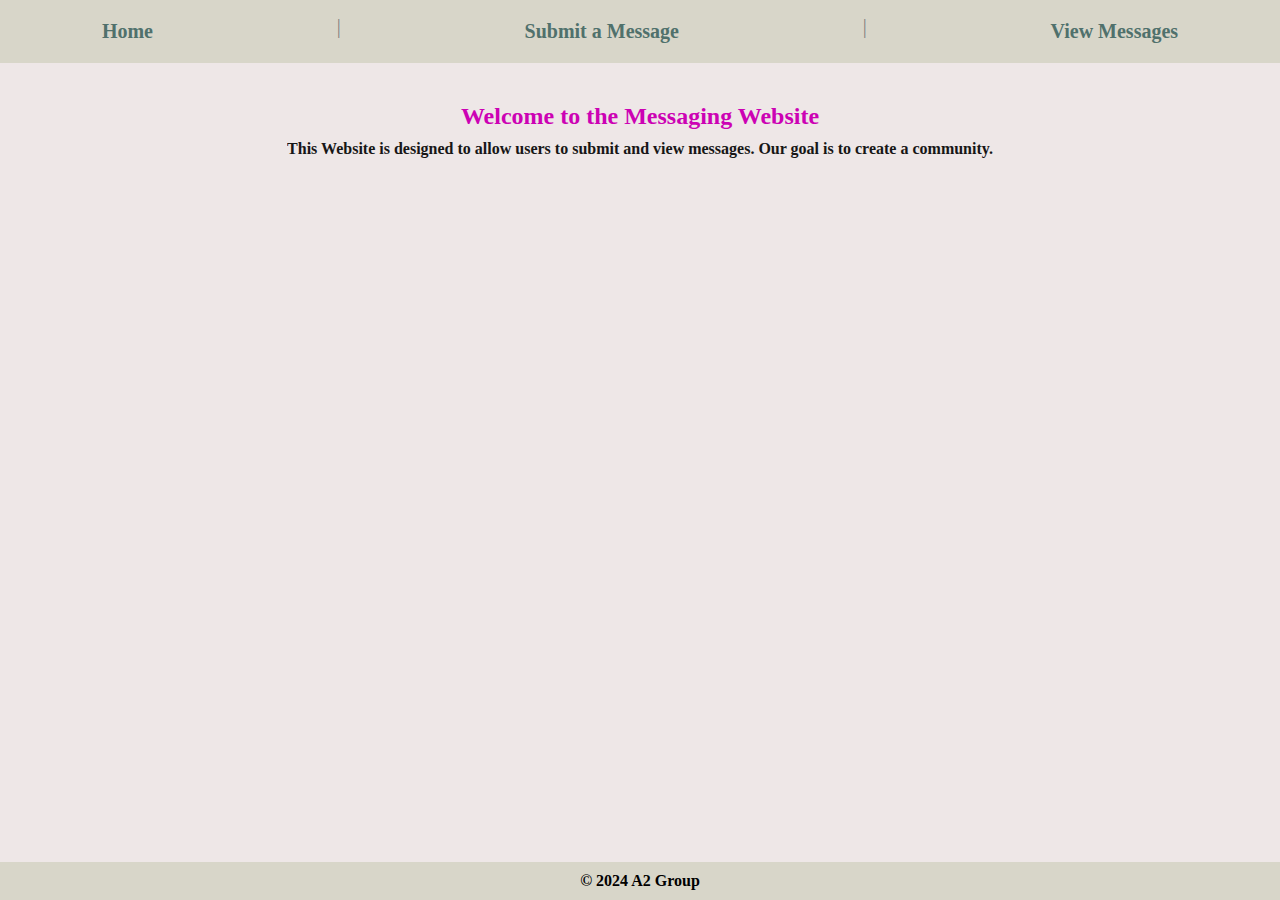
<file: index.html>
<!DOCTYPE html>
<html lang="en">
<head>
    <meta charset="UTF-8">
    <meta name="viewport" content="width=device-width, initial-scale=1.0">
    <title>Messaging Webiste</title>
    <link rel="stylesheet" href="styles/style.css">
</head>
<body>

        <header class="header">
            <ul class="list-header">
                <li class="home-list"><a class="home-link link" href="/index.html" title="Messaging Webiste">Home</a></li><span>|</span>
                <li class="submit-list"><a class="submit-link link" href="/submit.html">Submit a Message</a></li><span>|</span>
                <li class="view-list"><a class="view-link link" href="/view.html">View Messages</a></li>
            </ul>
        </header>
        <section class="section">
            <h2 class="section-header">
                Welcome to the Messaging Website
            </h2>
            <p class="description">
                This Website is designed to allow users to submit and view messages.
                Our goal is to create a community.
            </p>
        </section>
        <footer class="footer">
            &copy; 2024 A2 Group
        </footer>
        <script src="scripts/script.js"></script>

</body>
</html>
</file>
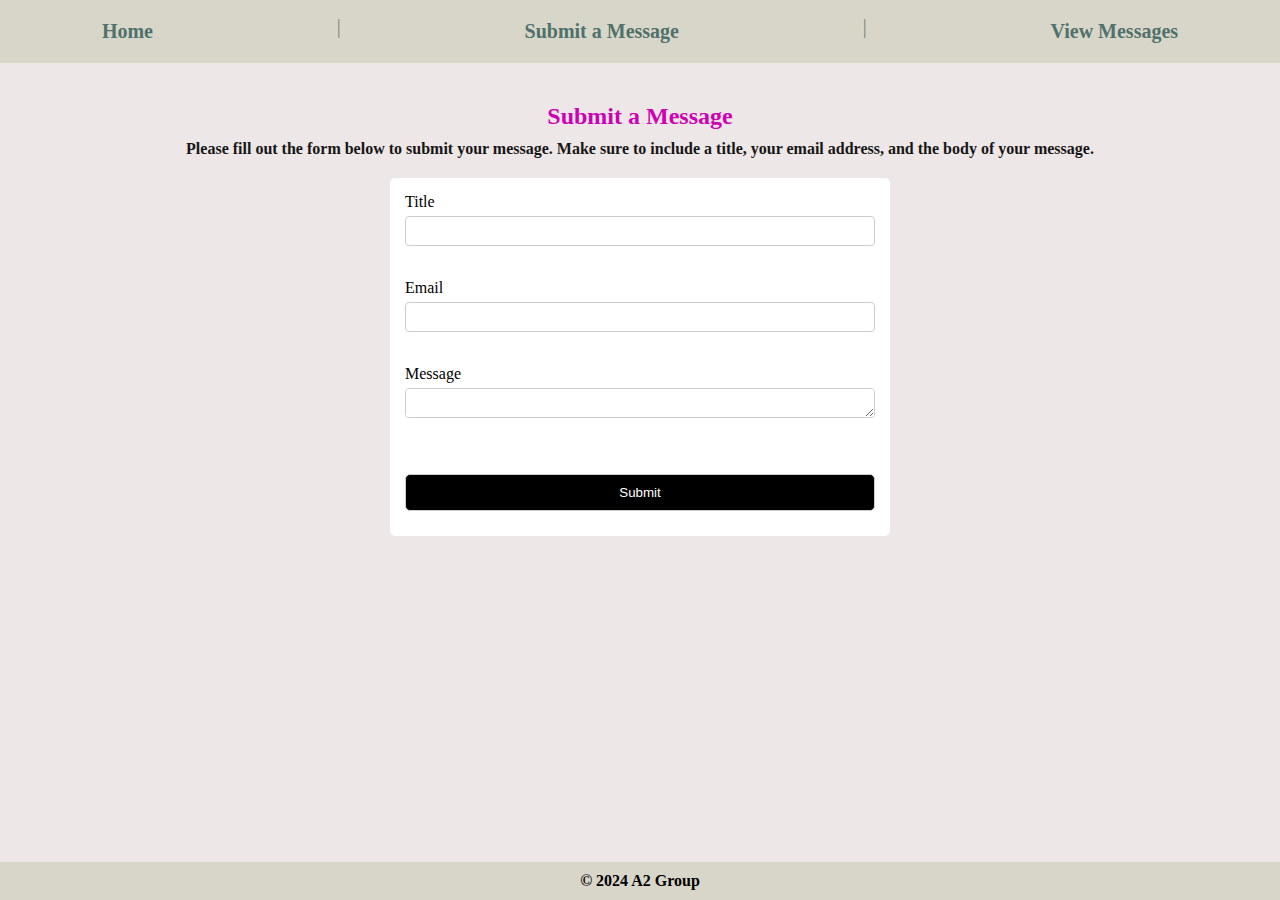
<file: submit.html>
<!DOCTYPE html>
<html lang="en">
<head>
    <meta charset="UTF-8">
    <meta name="viewport" content="width=device-width, initial-scale=1.0">
    <title>Submit a Message</title>
    <link rel="stylesheet" href="styles/style.css">
</head>
<body>

    <header class="header">
        <ul class="list-header">
            <li class="home-list"><a class="home-link link" href="/index.html" title="Messaging Webiste">Home</a></li><span>|</span>
            <li class="submit-list"><a class="submit-link link" href="/submit.html">Submit a Message</a></li><span>|</span>
            <li class="view-list"><a class="view-link link" href="/view.html">View Messages</a></li>
        </ul>
    </header>
    <section class="section">
        <h2 class="section-header">
            Submit a Message
        </h2>
        <p class="description">
            Please fill out the form below to submit your message. Make sure to include a title, your email address, and the body of your message.
        </p>
        <form id="myForm" action="submit.html" method="post">
            <label for="title">Title</label>
            <input type="text" id="title" name="title" class="box">
            <span id="titleError" class="error"></span><br>
    
            <label for="email">Email</label>
            <input type="text" id="email" name="email" class="box">
            <span id="emailError" class="error"></span><br>
    
            <label for="message">Message</label>
            <textarea id="message" name="message" rows="10" cols="50" class="box"></textarea>
            <span id="messageError" class="error"></span><br><br>
    
            <input type="submit" value="Submit" class="box submit">
        </form>
    </section>
    <footer class="footer">
        &copy; 2024 A2 Group
    </footer>

    <script src="scripts/script.js"></script>
</body>
</html>
</file>
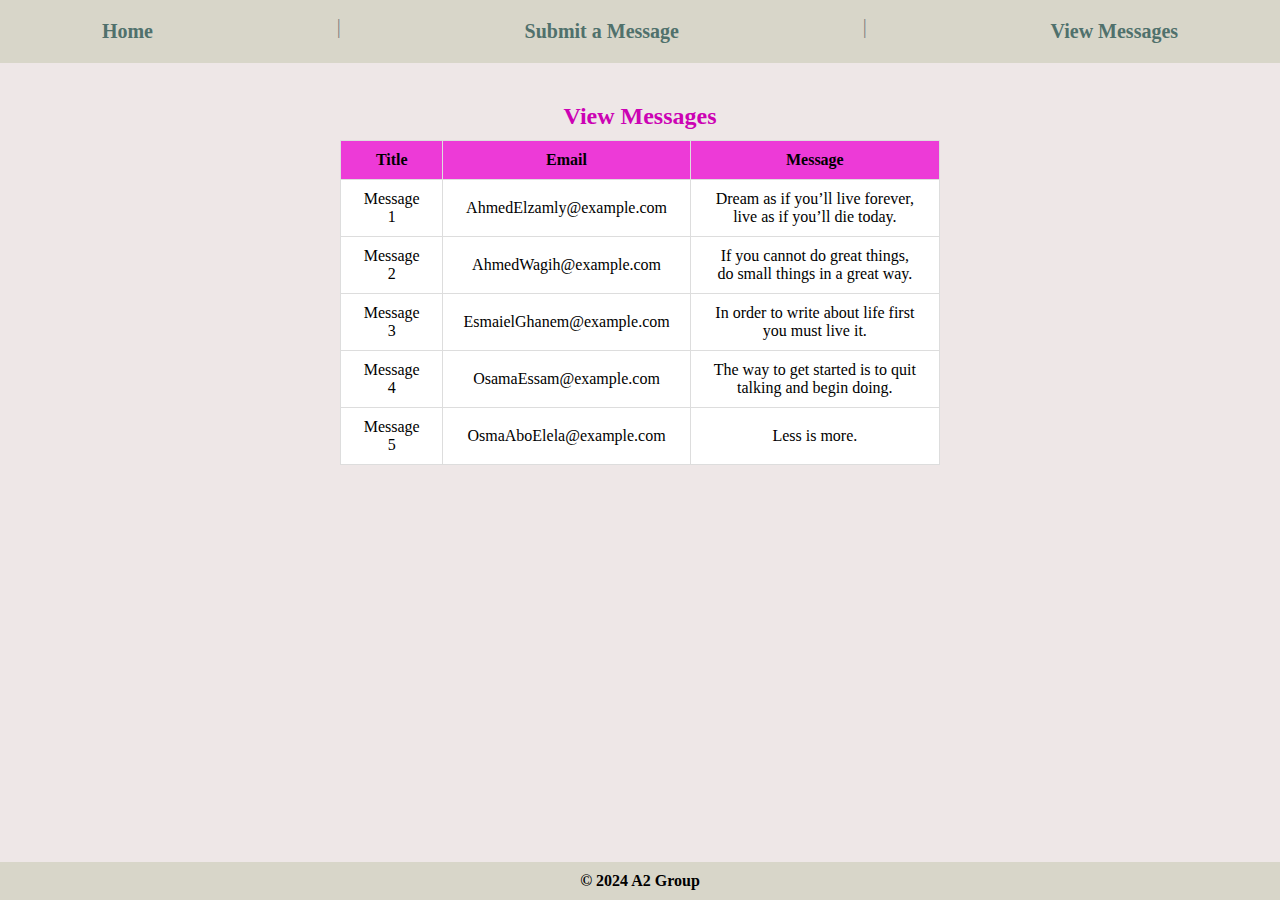
<file: view.html>
<!DOCTYPE html>
<html lang="en">
<head>
    <meta charset="UTF-8">
    <meta name="viewport" content="width=device-width, initial-scale=1.0">
    <title>View Messages</title>
    <link rel="stylesheet" href="styles/style.css">
</head>
<body>

    <header class="header">
        <ul class="list-header">
            <li class="home-list"><a class="home-link link" href="/index.html" title="Messaging Webiste">Home</a></li><span>|</span>
            <li class="submit-list"><a class="submit-link link" href="/submit.html">Submit a Message</a></li><span>|</span>
            <li class="view-list"><a class="view-link link" href="/view.html">View Messages</a></li>
        </ul>
    </header>
    <section class="section">
        <h2 class="section-header">
            View Messages
        </h2>
        <table>
            <tbody><tr>
                <th>Title</th>
                <th>Email</th>
                <th>Message</th>
            </tr>
            <tr>
                <td>Message 1</td>
                <td>AhmedElzamly@example.com</td>
                <td>Dream as if you’ll live forever, live as if you’ll die today.</td>
            </tr>
            <tr>
                <td>Message 2</td>
                <td>AhmedWagih@example.com</td>
                <td>If you cannot do great things, do small things in a great way.</td>
            </tr>
            <tr>
                <td>Message 3</td>
                <td>EsmaielGhanem@example.com</td>
                <td>In order to write about life first you must live it.</td>
            </tr>
            <tr>
                <td>Message 4</td>
                <td>OsamaEssam@example.com</td>
                <td>The way to get started is to quit talking and begin doing.</td>
            </tr>
            <tr>
                <td>Message 5</td>
                <td>OsmaAboElela@example.com</td>
                <td>Less is more.</td>
            </tr>
        </tbody>
    </table>
    </section>
    <footer class="footer">
        &copy; 2024 A2 Group
    </footer>
    
    <script src="scripts/script.js"></script>

</body>
</html>
</file>
<file: styles/style.css>
* {
    padding: 0;
    margin: 0;
    box-sizing: border-box;
    list-style: none;
}

a {
    text-decoration: none;
    color: #50716c;
    font-weight: 550;
}

html {
    height: 100%;
}

body {
    background-color: #EEE7E7;
    min-height: 100%;
    display: flex;
    flex-direction: column;
}

.list-header {
    background-color: #d8d6c9;
    display: flex;
    justify-content: space-around;
    font-size: 20px;
    padding: 15px 10px;
    flex-wrap: wrap;
    text-align: center;
}

.list-header li {
    margin: 5px 0;
}

span {
    color: gray;
}

.section {
    text-align: center;
    margin-top: 40px;
    padding: 0 20px;
}

table {
    margin: 0 auto;
    width: 100%;
    max-width: 600px;
    border-collapse: collapse;
}

td, th {
    padding: 10px 20px;
    background-color: #fff;
    border: 1px solid #ddd;
}

th {
    background-color: #ed12d3d0;
}

.section-header {
    margin-bottom: 10px;
    color: #cc02b4;
    font-size: 1.5rem;
}

.description {
    font-weight: 550;
    opacity: .9;
    font-size: 1rem;
}

form {
    background-color: #fff;
    display: flex;
    flex-direction: column;
    text-align: left;
    width: 80%;
    max-width: 500px;
    margin: 0 auto;
    padding: 15px;
    margin-top: 20px;
    border-radius: 5px;
}

input, textarea {
    width: 100%;
    padding: 10px;
    margin-top: 5px;
    margin-bottom: 10px;
    border: 1px solid #ccc;
    border-radius: 4px;
}

.box {
    height: 30px;
    margin-top: 5px;
}

.error {
    color: red;
    font-size: 10px;
    margin-top: 5px;
}

.valid {
    border-color: green;
}

.invalid {
    border-color: red;
}

.submit {
    background-color: #000;
    color: #fff;
    height: auto;
    padding: 10px;
    border-radius: 5px;
    cursor: pointer;
    width: 100%;
    text-align: center;
}

.submit:hover {
    background-color: #ed12d3d0;
}

.footer {
    background-color: #d8d6c9;
    text-align: center;
    font-weight: 550;
    padding: 10px;
    margin-top: auto;
}

@media (max-width: 768px) {
    .list-header {
        font-size: 18px;
    }

    .section-header {
        font-size: 1.3rem;
    }

    .description {
        font-size: 0.95rem;
    }

    form {
        width: 90%;
    }

    .footer {
        padding: 15px 10px;
        font-size: 14px;
    }
}

@media (max-width: 480px) {
    .list-header {
        font-size: 16px;
    }

    .section-header {
        font-size: 1.2rem;
    }

    .description {
        font-size: 0.9rem;
    }

    form {
        width: 100%;
    }

    .footer {
        padding: 20px 10px;
        font-size: 12px;
    }
}
</file>
